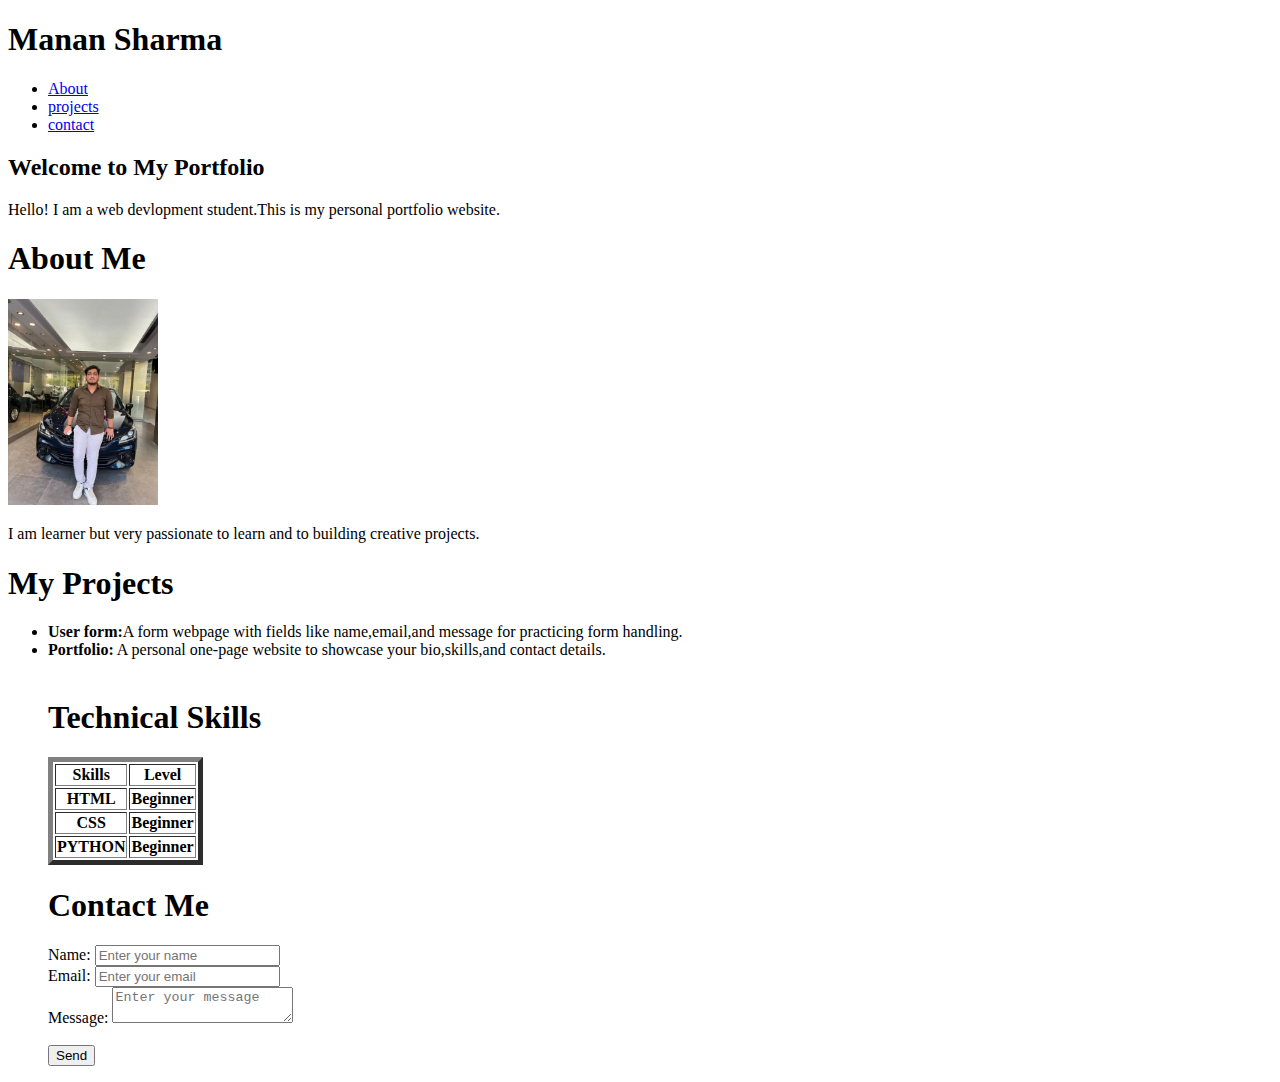
<file: index.html>
<!DOCTYPE html>
<html lang="en">

<head>
    <meta charset="UTF-8">
    <meta name="viewport" content="width=device-width, initial-scale=1.0">
    <title>Portfolio</title>
</head>

<body>
    <header>

        <h1>Manan Sharma</h1>
        <nav>
            <ul>
                <LI><a href="#about">About</a></LI>
                <li><a href="#projects">projects</a></li>
                <li><a href="#contact">contact</a></li>
            </ul>
        </nav>
    </header>

    <h2>Welcome to My Portfolio</h2>

    <p>Hello! I am a web devlopment student.This is my personal portfolio website.</p>



    <section>
        <h1 id="About">About Me</h1>
            <img src="WhatsApp Image 2025-10-08 at 07.17.58_4f5cab0d.jpg" alt="Profile picture" width="150">
            <p>I am learner but very passionate to learn and to building creative projects.</p>
    </section>
    <main>
        <h1 id="projects">My Projects</h1>
        <ul>

            <li><b>User form:</b>A form webpage with fields like name,email,and message for practicing form handling.
            </li>


            <li><b>Portfolio:</b> A personal one-page website to showcase your bio,skills,and contact details.</li>
            <br>
            <h1>Technical Skills</h1>
            <table border="5">
                <thead>
                    <tr>
                        <th>Skills</th>
                        <th>Level</th>
                    </tr>
                </thead>
                <tbody>
                    <tr>
                        <th>HTML</th>
                        <th>Beginner</th>
                    </tr>

                    <tr>
                        <th>CSS</th>
                        <th>Beginner</th>
                    </tr>
                    <tr>
                        <th>PYTHON</th>
                        <th>Beginner</th>
                    </tr>
                </tbody>
    </main>
    </table>
    <footer>
        <h1 id="contact">Contact Me</h1>

        <form>
            <label for="Name">Name:</label>
            <input type="text" Placeholder="Enter your name">
            <br>
            <label for="Email">Email:</label>
            <input type="Email" placeholder="Enter your email">
            <br>
            <label for="Message">Message:</label>
            <textarea name="" id="" placeholder="Enter your message"></textarea>
            <br>
            <br>
            <button>Send</button>

        </form>
    </footer>


</body>

</html>
</file>
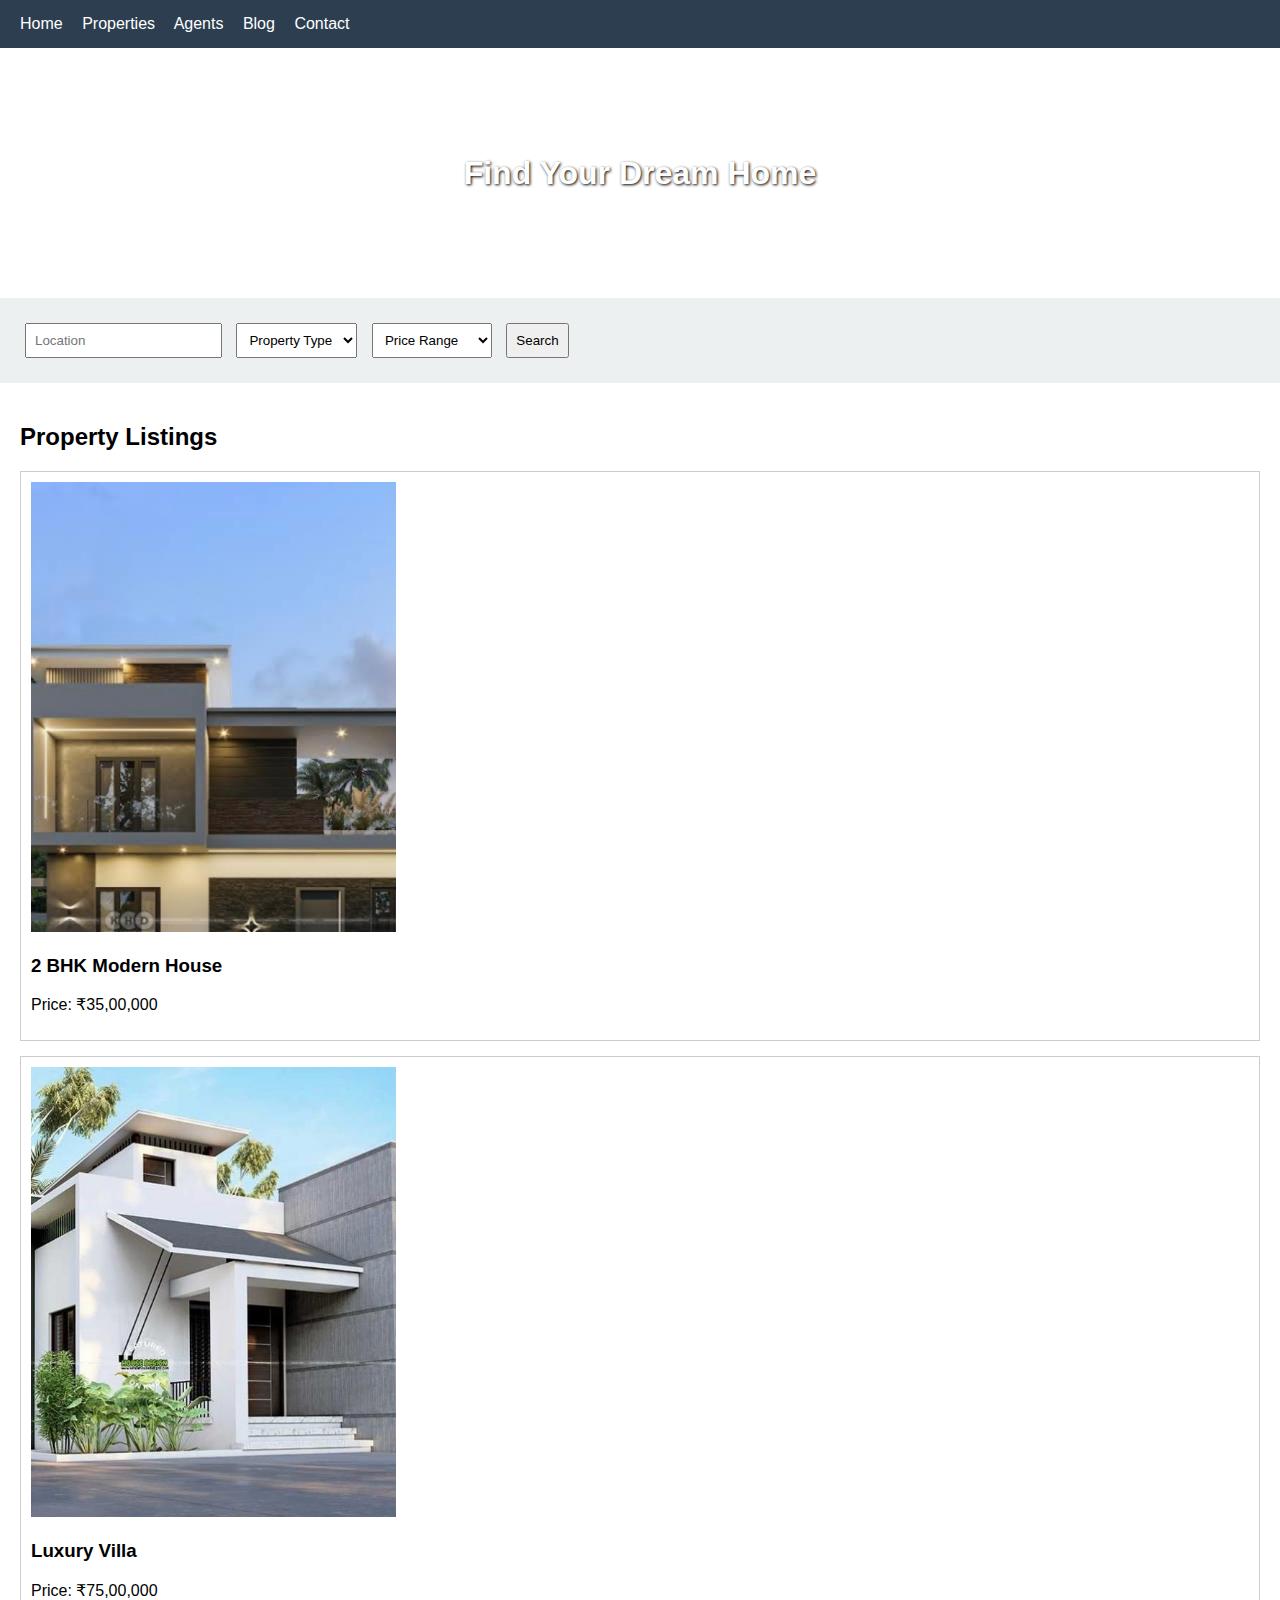
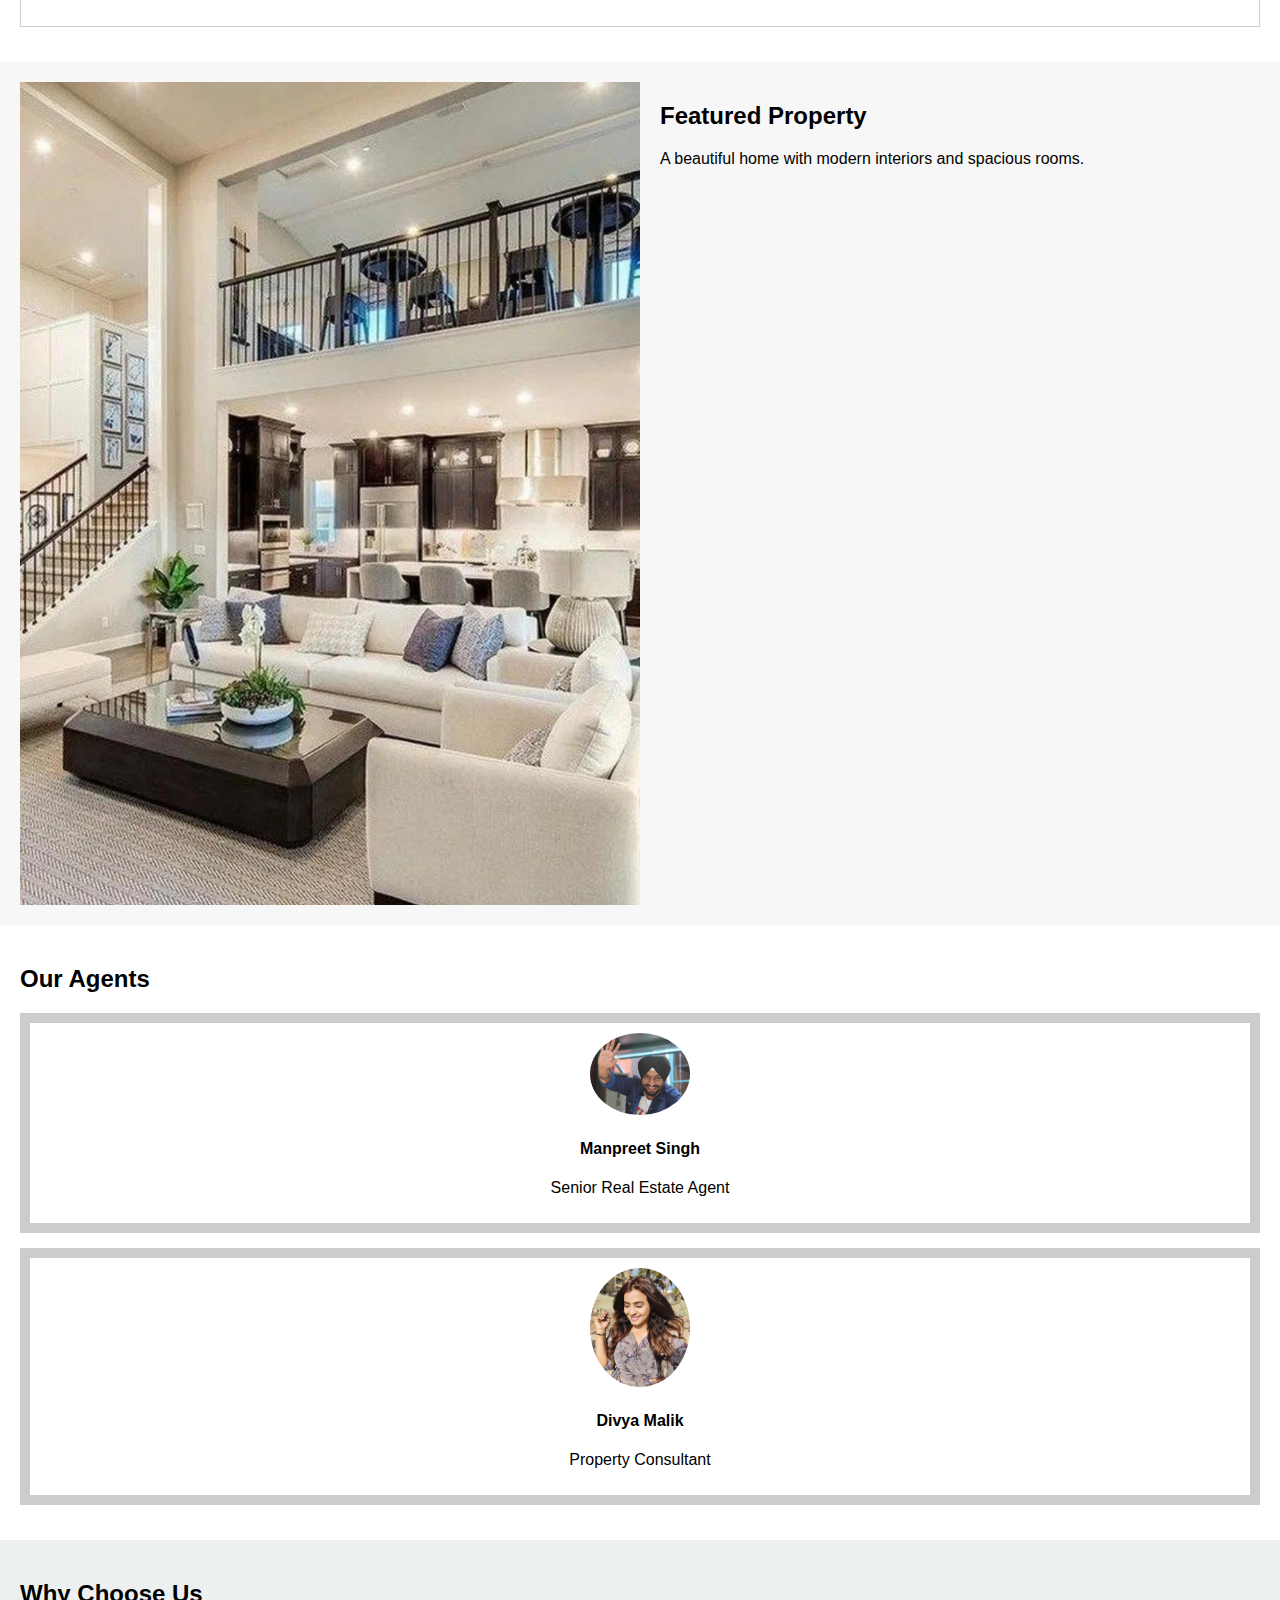
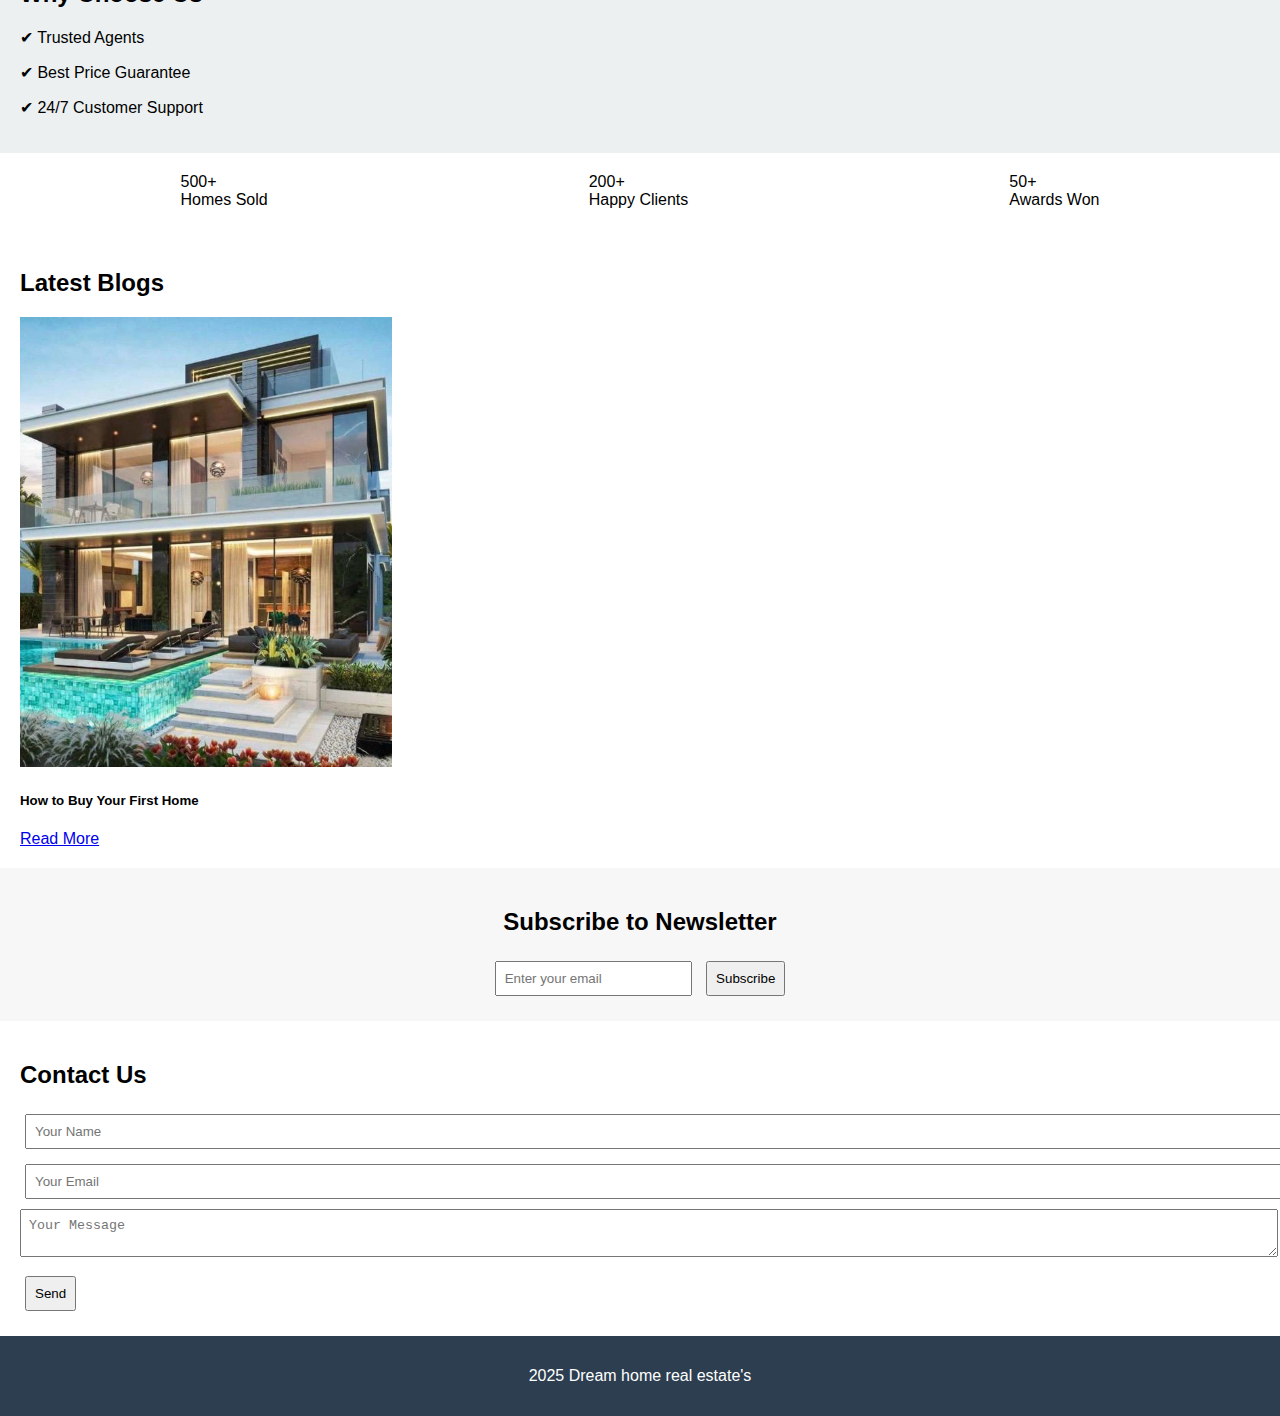
<file: Capstone-1/Capstone-1 - Copy.html>
<!DOCTYPE html>
<html lang="en">
<head>
    <meta charset="UTF-8">
    <meta name="viewport" content="width=device-width, initial-scale=1.0">
    <title>DreamHome - Real Estate</title>
    <link rel="stylesheet" href="style.css">
</head>
<body>

<header>
    <nav>
        <a href="#">Home</a>
        <a href="#">Properties</a>
        <a href="#">Agents</a>
        <a href="#">Blog</a>
        <a href="#">Contact</a>
    </nav>
</header>

<section class="hero">
    <h1>Find Your Dream Home</h1>
</section>

<section class="search-box">
    <form>
        <input type="text" placeholder="Location">
        <select>
            <option>Property Type</option>
            <option>House</option>
            <option>Apartment</option>
        </select>
        <select>
            <option>Price Range</option>
            <option>₹10-20 Lakhs</option>
            <option>₹20-40 Lakhs</option>
        </select>
        <button>Search</button>
    </form>
</section>

<section class="properties">
    <h2>Property Listings</h2>

    <div class="property-card">
        <img src="WhatsApp Image 2025-12-01 at 15.29.13_51ecf839      10.jpg" alt="Home">
        <h3>2 BHK Modern House</h3>
        <p>Price: ₹35,00,000</p>
    </div>

    <div class="property-card">
        <img src="WhatsApp Image 2025-12-01 at 15.23.54_313ab2a7    1.jpg" alt="Home">
        <h3>Luxury Villa</h3>
        <p>Price: ₹75,00,000</p>
    </div>
</section>

<section class="featured">
    <img src="WhatsApp Image 2025-12-01 at 15.23.55_2f84cf04    3.jpg" alt="Featured Property">
    <div>
        <h2>Featured Property</h2>
        <p>A beautiful home with modern interiors and spacious rooms.</p>
    </div>
</section>

<section class="agents">
    <h2>Our Agents</h2>

    <div class="agent">
        <img src="WhatsApp Image 2025-12-01 at 15.23.55_7826c264   4.jpg" alt="Agent">
        <h4>Manpreet Singh</h4>
        <p>Senior Real Estate Agent</p>
    </div>

    <div class="agent">
        <img src="WhatsApp Image 2025-12-01 at 15.23.55_549cde4d    5.jpg" alt="Agent">
        <h4>Divya Malik</h4>
        <p>Property Consultant</p>
    </div>
</section>

<section class="why">
    <h2>Why Choose Us</h2>
    <p>✔ Trusted Agents</p>
    <p>✔ Best Price Guarantee</p>
    <p>✔ 24/7 Customer Support</p>
</section>

<section class="stats">
    <div><span>500+</span><br>Homes Sold</div>
    <div><span>200+</span><br>Happy Clients</div>
    <div><span>50+</span><br>Awards Won</div>
</section>

<section class="blog">
    <h2>Latest Blogs</h2>

    <div class="blog-card">
        <img src="WhatsApp Image 2025-12-01 at 15.23.55_663579dc   2.jpg" alt="Blog">
        <h5>How to Buy Your First Home</h5>
        <a href="#">Read More</a>
    </div>
</section>

<section class="newsletter">
    <h2>Subscribe to Newsletter</h2>
    <form>
        <input type="email" placeholder="Enter your email">
        <button>Subscribe</button>
    </form>
</section>

<section class="contact">
    <h2>Contact Us</h2>
    <form>
        <input type="text" placeholder="Your Name">
        <input type="email" placeholder="Your Email">
        <textarea placeholder="Your Message"></textarea>
        <button>Send</button>
    </form>
</section>

<footer>
    <p>2025 Dream home real estate's</p>
</footer>

</body>
</html>
</file>
<file: Capstone-1/style.css>
body {
  font-family: Arial, sans-serif;
  margin: 0;
  padding: 0;
}

header {
  background: #2c3e50;
  color: white;
  padding: 15px 20px;
}

nav a {
  color: white;
  margin-right: 15px;
  text-decoration: none;
}

.hero {
  background: url('https://images.unsplash.com/photo-1560185127-6ed57d9188df?auto=format&fit=crop&w=1200&q=60') center/cover no-repeat;
  height: 250px;
  display: flex;
  justify-content: center;
  align-items: center;
  color: white;
  text-shadow: 1px 1px 3px black;
}

.search-box {
  padding: 20px;
  background: #ecf0f1;
}

form input,
form select,
form button {
  padding: 8px;
  margin: 5px;
}

.properties {
  padding: 20px;
}

.property-card {
  border: 1px solid #ccc;
  padding: 10px;
  margin-bottom: 15px;
}

.property-card img {
  width: 30%;
  height: 450px;
  object-fit: cover;
}

.featured {
  padding: 20px;
  background: #f7f7f7;
  display: flex;
  gap: 20px;
}

.featured img {
  width: 50%;
}

.agents {
  padding: 20px;
}

.agent {
  border: 10px solid #ccc;
  padding: 10px;
  margin-bottom: 15px;
  text-align: center;
}

.agent img {
  width: 100px;
  border-radius: 50%;
}

.why {
  padding: 20px;
  background: #ecf0f1;
}

.stats {
  padding: 20px;
  display: flex;
  justify-content: space-around;
}

.blog {
  padding: 20px;
}

.blog-card img {
  width: 30%;
  height: 450px;
  object-fit: cover;
}

.newsletter {
  padding: 20px;
  background: #f7f7f7;
  text-align: center;
}

.contact {
  padding: 20px;
}

.contact input,
.contact textarea {
  width: 100%;
  padding: 8px;
  margin-bottom: 10px;
}

footer {
  background: #2c3e50;
  color: white;
  padding: 15px;
  text-align: center;
}
</file>
